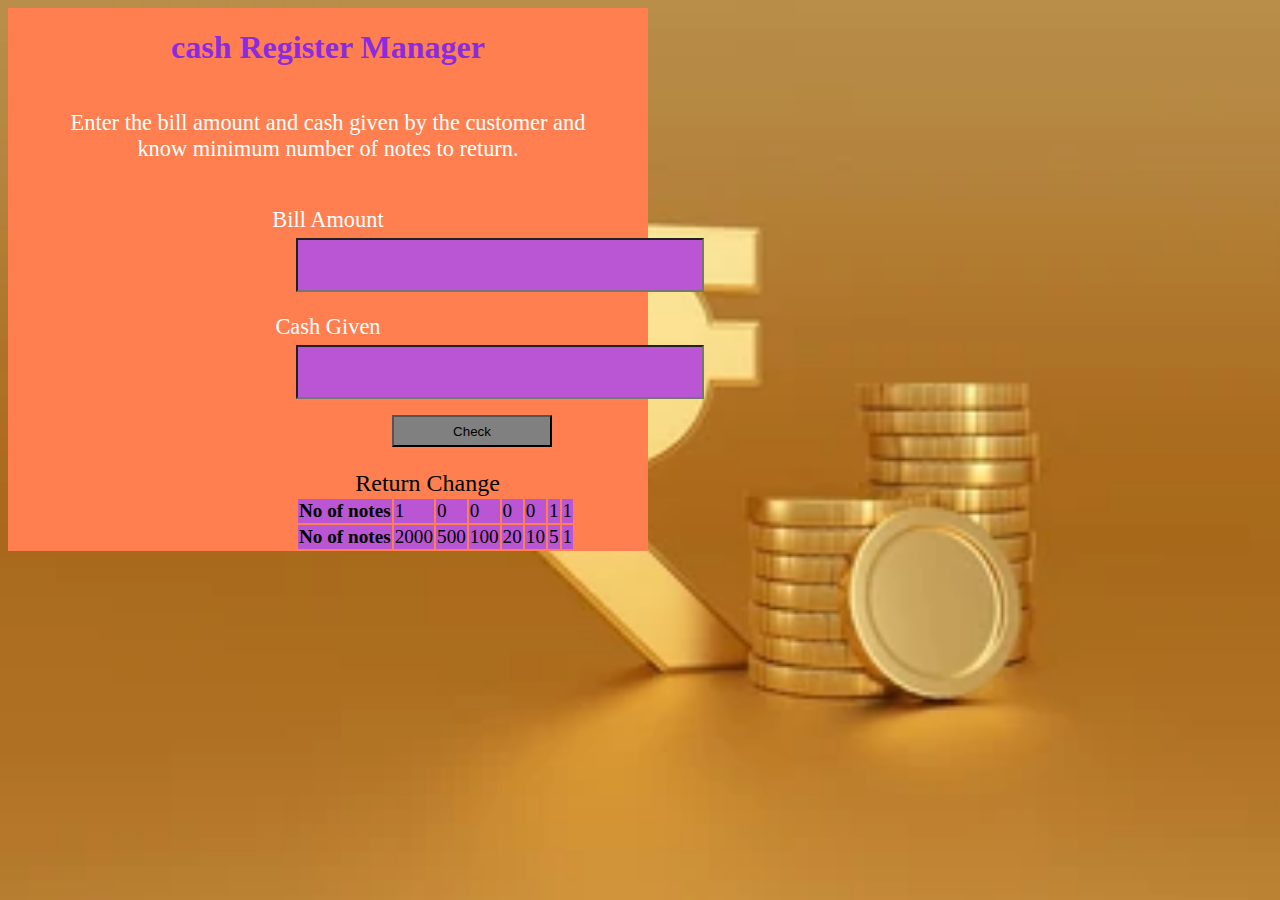
<file: index.html>
<!DOCTYPE html>
<html lang="en">
<head>
    <meta charset="UTF-8">
    <meta http-equiv="X-UA-Compatible" content="IE=edge">
    <meta name="viewport" content="width=device-width, initial-scale=1.0">
    <link rel="stylesheet" href="style.css"/>
    <title>Cash Register</title>
</head>
<body>

    <maindiv>
    <div class="container">
        <h1 class="heading">cash Register Manager</h1>
        <p class="description">Enter the bill amount and cash given by the customer and <br>know minimum number of notes to return.</p>
        <label for="bill-amount"></lable>
            <p>Bill Amount</p>
        <input id="bill-amount" type="text"/>
        <label for="cash-given"></label>
        <p>Cash Given</p>
        <input id="cash-given" type="text"/>
        <button id="check-button">Check</button>
        <p id="error-message"></p>
        <table class="change-teble">
            <caption>Return Change</caption>

            <tr>
                <th>No of notes</th>
                <td class="no-of-notes">1</td>
                <td class="no-of-notes">0</td>
                <td class="no-of-notes">0</td>
                <td class="no-of-notes">0</td>
                <td class="no-of-notes">0</td>
                <td class="no-of-notes">1</td>
                <td class="no-of-notes">1</td> 
            </tr>
            
            <tr>
                <th>No of notes</th>
                <td>2000</td>
                <td>500</td>
                <td>100</td>
                <td>20</td>
                <td>10</td>
                <td>5</td>
                <td>1</td>
            </tr>
        </table>
           
    </div>
</maindiv>
    <script src="mark-10.js"></script>
</body>
</html>
</file>
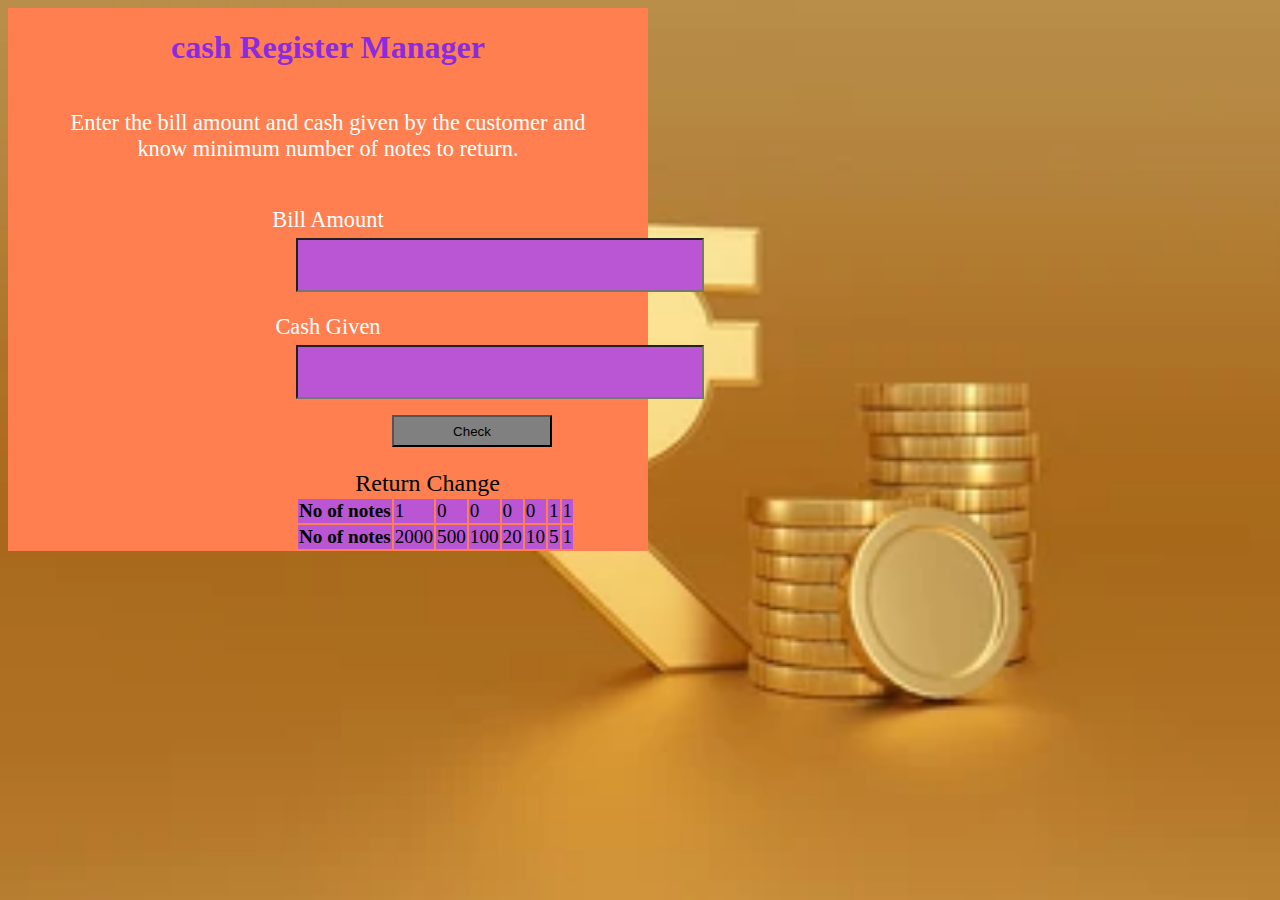
<file: mark-10.html>
<!DOCTYPE html>
<html lang="en">
<head>
    <meta charset="UTF-8">
    <meta http-equiv="X-UA-Compatible" content="IE=edge">
    <meta name="viewport" content="width=device-width, initial-scale=1.0">
    <link rel="stylesheet" href="style.css"/>
    <title>Cash Register</title>
</head>
<body>

    <maindiv>
    <div class="container">
        <h1 class="heading">cash Register Manager</h1>
        <p class="description">Enter the bill amount and cash given by the customer and <br>know minimum number of notes to return.</p>
        <label for="bill-amount"></lable>
            <p>Bill Amount</p>
        <input id="bill-amount" type="text"/>
        <label for="cash-given"></label>
        <p>Cash Given</p>
        <input id="cash-given" type="text"/>
        <button id="check-button">Check</button>
        <p id="error-message"></p>
        <table class="change-teble">
            <caption>Return Change</caption>

            <tr>
                <th>No of notes</th>
                <td class="no-of-notes">1</td>
                <td class="no-of-notes">0</td>
                <td class="no-of-notes">0</td>
                <td class="no-of-notes">0</td>
                <td class="no-of-notes">0</td>
                <td class="no-of-notes">1</td>
                <td class="no-of-notes">1</td> 
            </tr>
            
            <tr>
                <th>No of notes</th>
                <td>2000</td>
                <td>500</td>
                <td>100</td>
                <td>20</td>
                <td>10</td>
                <td>5</td>
                <td>1</td>
            </tr>
        </table>
           
    </div>
</maindiv>
    <script src="mark-10.js"></script>
</body>
</html>
</file>
<file: style.css>
.container{
    display: flex;
    flex-direction: column;
    width: 50vw;
}

h1{
    text-align: center;
    color: blueviolet;

}

p{
    text-align: center;
    color: white;
    font-size: 1.40rem;
}
button{
    margin-left: 24rem;
    width: 10rem;
    height: 2rem;
    background-color: grey;
    margin-top: 1rem;
}

input{
    margin-left: 18rem;
    background-color: mediumorchid;
    margin-top: -3rem;
    width: 25rem;
    height: 3rem;
}
caption{
    margin-left: -1rem;
    font-size: 1.5rem;
}


table{
    margin-left: 18rem;  
}


div{
    background-color: coral;
    
}

th{
    margin-left: 5rem;
}
tr{
    background-color: mediumorchid;
    font-size: 1.2rem
}

body{
    background-image: url(Name.webp);
    background-repeat: no-repeat;
    background-size: 120%;

}
</file>
